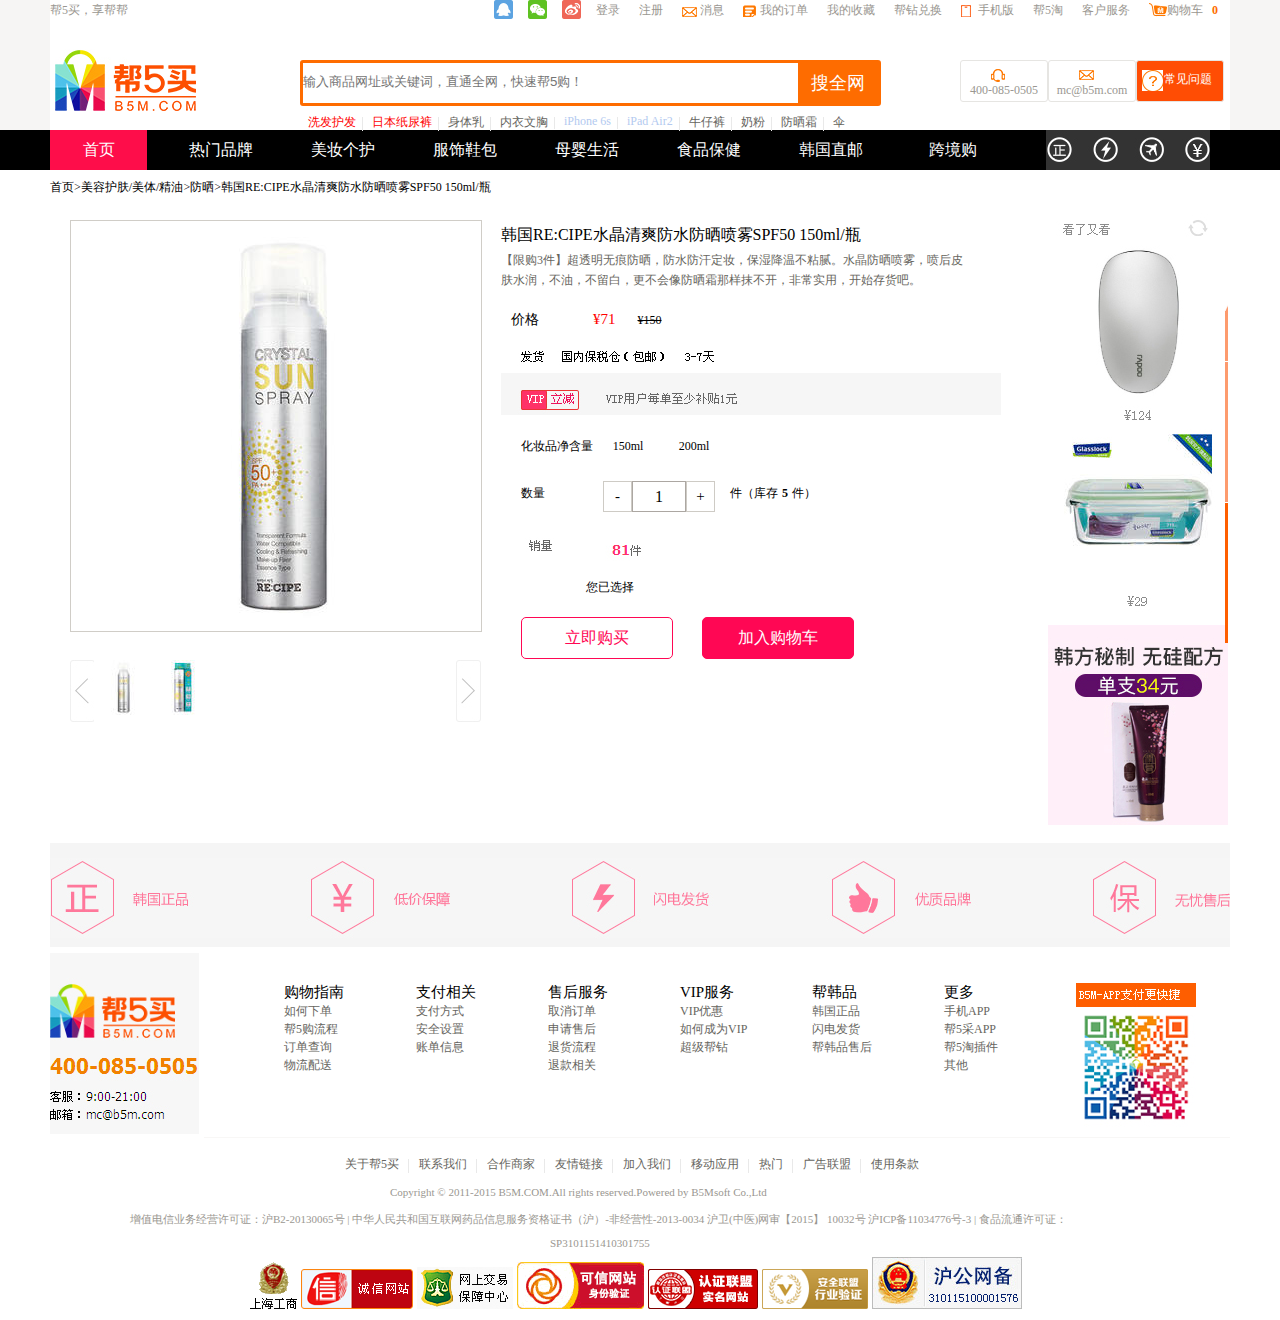
<file: detailpage/html/index.html>
<!DOCTYPE html>
<html>
<head>
	<title>详情页</title>
	<link rel="stylesheet" type="text/css" href="../css/index.css">
</head>
<body style="height: 100%">
	<div class="pop" id="pop" style="display: none;">
		<div class="mid" id="mid">
			<div style="margin-right: 2px;margin-top: 0px;float: right;" onclick="guanbi()">X</div>
			<div style="margin-top: 10px;"><img src="../images/rr11_02.jpg"></div>
			<div style="width: 400px;height: 96px;margin-top: 15px;">
				<div class="fen" style="color: #ff0754;margin-left: 35px;cursor: pointer;" onclick="guanbi()">
					继续购买
				</div>
				<div class="fen" style="background-color: #ff0754;margin-right: 0px;">
					去购物车结算
				</div>
			</div>
		</div>
	</div>
	<div class="coverout">
	<div class="cover">
		<div class="incover" >
			<div class="top">
				<div class="left_addlo">
					<a href="#" style="margin-left: 0;color: #9a9791;font-size: 12px;">帮5买，享帮帮</a>
				</div>
				<div class="right_addlo">
					<a class="topico" style="width: 19px;height: 19px;background: url(../images/common_min.png) 0 -31px;" href="#"></a>
					<a class="topico" style="width:19px;height: 19px;background: url(../images/common_min.png) 0 -53px; " href="#"></a>
					<a class="topico" style="width:19px;height: 19px;background: url(../images/common_min.png) 0 -75px;" href="#"></a>
					<a href="#">登录</a>
					<a href="#">注册</a>
					<a href="#" style="width: 24px;padding-left: 18px;background:url(../images/common_min.png) -4px -113px no-repeat;">消息</a>
					<a href="#" style="padding-left: 17px;background:url(../images/dingdan.jpg) 0px 2px no-repeat;">我的订单</a>
					<a href="#">我的收藏</a>
					<a href="#">帮钻兑换</a>
					<a href="#" style="padding-left: 17px;background: url(../images/phone.png) 0 2px no-repeat">手机版</a>
					<a href="#">帮5淘</a>
					<a href="#">客户服务</a>
					<a href="#" style="padding-left: 18px;background: url(../images/gouwuche.jpg) no-repeat;margin-right: 5px;">购物车</a>
					<span style="font-size: 12px;color: #fe6c00;font-weight: bolder;">0</span>
				</div>
			</div>
			<div class="head">
				<div class="headleft" style="background: url(../images/logo_03.jpg) no-repeat center;">
				</div>
				<div class="headmiddle">
					<div class="middle_top">
						 <input type="text" name="" style="width: 495px;height: 37px; border: none;display: inline-block;float: left;" placeholder="输入商品网址或关键词，直通全网，快速帮5购！">
						 <a href="#" style="width: 80px;height: 40px;background-color: #fe6c00;color: white;font-size: 18px;display: inline-block;float: left;line-height: 40px;text-align: center;">搜全网</a>
					</div>
					<div class="middle_bottom">
						<a href="#" style="padding-left: 8px;">洗发护发</a>
						<a href="#" style="background: url(../images/shuxian.jpg) no-repeat 6px 3px;">日本纸尿裤</a>
						<a href="#" style="background: url(../images/shuxian.jpg) no-repeat 6px 3px;color: #666560;">身体乳</a>
						<a href="#" style="background: url(../images/shuxian.jpg) no-repeat 6px 3px;color: #666560;">内衣文胸</a>
						<a href="#" style="background: url(../images/shuxian.jpg) no-repeat 6px 3px;color: #b3caf0">iPhone 6s</a>
						<a href="#" style="background: url(../images/shuxian.jpg) no-repeat 6px 3px;color: #b3caf0">iPad Air2</a>
						<a href="#" style="background: url(../images/shuxian.jpg) no-repeat 6px 3px;color: #666560;">牛仔裤</a>
						<a href="#" style="background: url(../images/shuxian.jpg) no-repeat 6px 3px;color: #666560;">奶粉</a>
						<a href="#" style="background: url(../images/shuxian.jpg) no-repeat 6px 3px;color: #666560;">防晒霜</a>
						<a href="#" style="background: url(../images/shuxian.jpg) no-repeat 6px 3px;color: #666560;">伞</a>
					</div>
				</div>
				<div class="headright">
					<div  class="case">
						<div class="caseico" style="background: url(../images/common_min.png) -4px -95px no-repeat;">
						</div>
						<div class="caseword">400-085-0505</div>
					</div>
					<div  class="case">
						<div class="caseico" style="background: url(../images/common_min.png) -4px -113px no-repeat;">
						</div>
						<div class="caseword">mc@b5m.com</div>
					</div>
					<div  class="case" style="background-color: #ff4d04;">
						<div style="width: 21px;height: 21px;margin-top: 9px;margin-left: 5px;float: left; background: url(../images/dd_03.jpg) no-repeat;display: inline-block;">
						</div>
						<div class="caseword" style="display: inline-block;margin: 10px 0 0 1px;"><a href="#" style="color: white;">常见问题</a></div>
					</div>
				</div>
			</div>
		</div>
	</div>
	<div class="mainbar">
		<div style="width: 1180px;height: 40px; margin: 0 auto;">
			<div class="se" style="background-color: #fe0d4a;">首页</div>
			<div class="se">热门品牌</div>
			<div class="se">美妆个护</div>
			<div class="se">服饰鞋包</div>
			<div class="se">母婴生活</div>
			<div class="se">食品保健</div>
			<div class="se">韩国直邮</div>
			<div class="se" style="margin-right: 45px;">跨境购</div>
			<div><img src="../images/ff_03.jpg"></div>
		</div>
	</div>
	</div>
	<div class="title">
		首页>美容护肤/美体/精油>防晒>韩国RE:CIPE水晶清爽防水防晒喷雾SPF50 150ml/瓶
	</div>
	<div class="main">
		<div class="mainleft">
			<div class="inleft">
				<div id="boxpic">
					<div class="pic" id="mediumpic">
						<div id="shaw"></div>
					</div>
					<div id="bigpic">
						<img src="../images/bigpp0.jpg" id="Bimg">
					</div>
				</div>
				<div class="introduce">
					<div style="width: 393px;height: 30px;font-size: 16px;line-height: 30px;">韩国RE:CIPE水晶清爽防水防晒喷雾SPF50 150ml/瓶</div>
					<div style="width: 472px;height: 41px;font-size: 12px;color: #676660;line-height: 20px;">【限购3件】超透明无痕防晒，防水防汗定妆，保湿降温不粘腻。水晶防晒喷雾，喷后皮肤水润，不油，不留白，更不会像防晒霜那样抹不开，非常实用，开始存货吧。</div>
					<div style="width: 180px;height: 28px;margin-left: 10px;margin-top: 15px;">
						<div style="font-size: 14px;line-height: 28px;display: inline-block;">价格</div>
						<div style="font-size: 15px;color: #ff0000;margin-left: 50px;display: inline-block;">¥71</div>
						<div style="text-decoration: line-through;font-size: 12px;display: inline-block;margin-left: 18px;">¥150</div>
					</div>
					<div style="width: 500px;height: 72px;">
						<img src="../images/ss_09.jpg">
					</div>
					<div style="width: 244px;height: 35px;margin-left: 20px;margin-top: 25px;">
						<span style="font-size: 12px;">化妆品净含量</span>
						<div class="choice" id="c1" onclick="onc()">
							150ml
						</div>
						<div class="choice" id="c2" onclick="onc2()">
							200ml
						</div>
					</div>
					<div style="width: 320px;height: 40px;margin-top: 15px;margin-left: 20px;">
						<div style="font-size: 12px;display: inline-block;float: left;line-height: 25px;">数量</div>
						<div class="bor" style="margin-left: 58px;cursor:not-allowed;" onclick="minus()">-</div>
						<div class="bor2" id="quantity">1</div>
						<div class="bor" style="cursor:pointer;"onclick="plus()">+</div>
						<div class="bor3"> 件（库存</div>
						<div id="stock">5</div>
						<div class="bor3" style="margin-left: 0px;">件）</div>
					</div>
					<div>
						<img src="../images/oo_03.jpg">
					</div>
					<div style="width: 140px;height: 30px;margin-left: 85px;">
						<div class="alc">
							您已选择
						</div>
						<div id="rl">
							
						</div>
					</div>
					<div style="width: 380px;height: 40px;margin-left: 20px;padding-top: 15px;">
						<div class="fen" style="color: #ff0754">
							立即购买
						</div>
						<div class="fen" style="background-color: #ff0754" onclick="show()">
							加入购物车
						</div>
					</div>
				</div>
			</div>
			<div style="width: 411px;height: 60px;margin-left: 20px;">
				<div style="" class="arrow">
					<img src="../images/spanl.jpg">
				</div>
				<div class="squ" onclick="onpic1()">
					<img src="../images/sp0.jpeg">
				</div>
				<div class="squ" onclick="onpic2()">
					<img src="../images/sp1.jpeg">
				</div>
				<div class="arrow" style="float: right;">
					<img src="../images/spanr.jpg">
				</div>
			</div>
		</div>
		<div class="mainright">
			<img src="../images/ww_07.jpg">
		</div>
	</div>
	<div style="width: 1180px;height: 110px;margin: 0 auto;background: url(../images/a_07.jpg) no-repeat;">
	</div>
	<div class="bottomnav">
		<div class="inbnav">
			<div class="leftside">
				<img src="../images/loginB.jpg">
			</div>
			<div class="rightside">
				<div class="singlebox" style="margin-left: 80px;">
					<span class="wordtitle">购物指南</span><br>
					<a href="#" class="wordnav">如何下单</a><br>
					<a href="#" class="wordnav">帮5购流程</a><br>
					<a href="#" class="wordnav">订单查询</a><br>
					<a href="#" class="wordnav">物流配送</a><br>
				</div>
				<div class="singlebox">
					<span class="wordtitle">支付相关</span><br>
					<a href="#" class="wordnav">支付方式</a><br>
					<a href="#" class="wordnav">安全设置</a><br>
					<a href="#" class="wordnav">账单信息</a><br>
				</div>
				<div class="singlebox">
					<span class="wordtitle">售后服务</span><br>
					<a href="#" class="wordnav">取消订单</a><br>
					<a href="#" class="wordnav">申请售后</a><br>
					<a href="#" class="wordnav">退货流程</a><br>
					<a href="#" class="wordnav">退款相关</a><br>
				</div>
				<div class="singlebox">
					<span class="wordtitle">VIP服务</span><br>
					<a href="#" class="wordnav">VIP优惠</a><br>
					<a href="#" class="wordnav">如何成为VIP</a><br>
					<a href="#" class="wordnav">超级帮钻</a><br>
				</div>
				<div class="singlebox">
					<span class="wordtitle">帮韩品</span><br>
					<a href="#" class="wordnav">韩国正品</a><br>
					<a href="#" class="wordnav">闪电发货</a><br>
					<a href="#" class="wordnav">帮韩品售后</a><br>
				</div>
				<div class="singlebox">
					<span class="wordtitle">更多</span><br>
					<a href="#" class="wordnav">手机APP</a><br>
					<a href="#" class="wordnav">帮5采APP</a><br>
					<a href="#" class="wordnav">帮5淘插件</a><br>
					<a href="#" class="wordnav">其他</a><br>
				</div>
				<div>
					<img src="../images/erweima.jpg" style="padding-top: 30px;">
				</div>
			</div>
		</div>
	</div>
	<div class="sub">
		<div class="line1">
			<a href="#" style="margin-left: 20px;">关于帮5买</a>
			<a href="#" style="background: url(../images/shuxian.jpg) no-repeat 9px 3px;">联系我们</a>
			<a href="#" style="background: url(../images/shuxian.jpg) no-repeat 9px 3px;">合作商家</a>
			<a href="#" style="background: url(../images/shuxian.jpg) no-repeat 9px 3px;">友情链接</a>
			<a href="#" style="background: url(../images/shuxian.jpg) no-repeat 9px 3px;">加入我们</a>
			<a href="#" style="background: url(../images/shuxian.jpg) no-repeat 9px 3px;">移动应用</a>
			<a href="#" style="background: url(../images/shuxian.jpg) no-repeat 9px 3px;">热门</a>
			<a href="#" style="background: url(../images/shuxian.jpg) no-repeat 9px 3px;">广告联盟</a>
			<a href="#" style="background: url(../images/shuxian.jpg) no-repeat 9px 3px;">使用条款</a>
		</div>
		<div class="line2">
			Copyright © 2011-2015 B5M.COM.All rights reserved.Powered by B5Msoft Co.,Ltd
		</div>
		<div class="line3">
			增值电信业务经营许可证：沪B2-20130065号 | 中华人民共和国互联网药品信息服务资格证书（沪）-非经营性-2013-0034 沪卫(中医)网审【2015】 10032号 沪ICP备11034776号-3 | 食品流通许可证：
		</div>
		<div class="line4">
			SP3101151410301755
		</div>
		<div class="line5">
			<img src="../images/bo1.gif">
			<img src="../images/bo2.png">
			<img src="../images/bo3.gif">
			<img src="../images/bo4.png">
			<img src="../images/bo5.png">
			<img src="../images/bo6.png">
			<img src="../images/bo7.png">
		</div>
	</div>
	</div>
</body>
<script type="text/javascript" src="../js/index.js"></script>
</html>
</file>
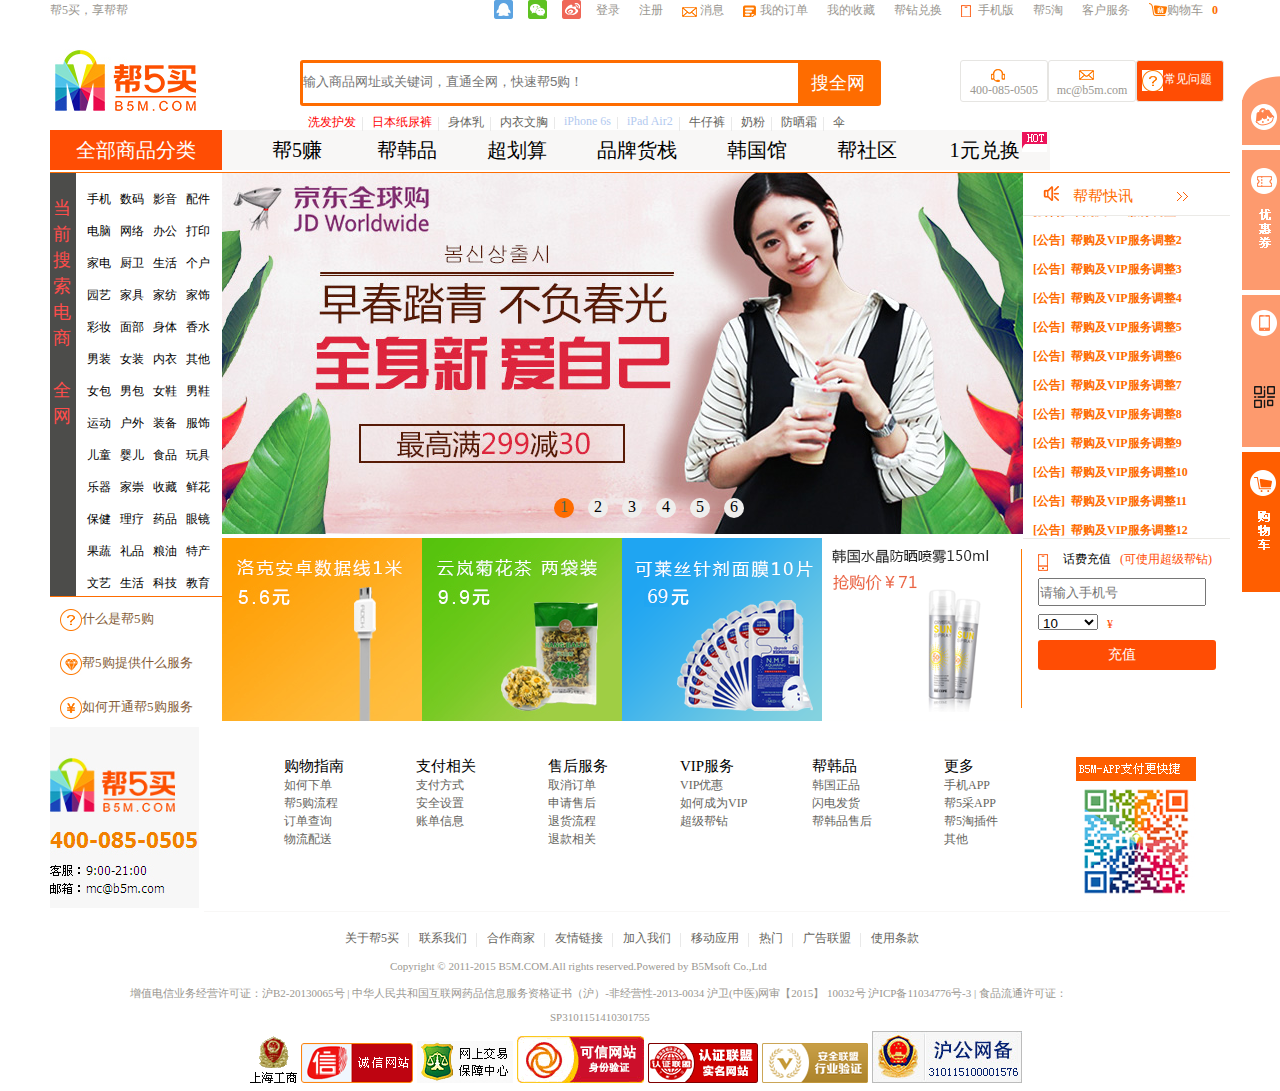
<file: homepage/html/demo.html>
<!DOCTYPE html>
<html>
<head>
	<title>帮5买</title>
	<link rel="stylesheet" type="text/css" href="../css/demo.css">
</head>
<body>
	<div style="width: 1180px;margin: 0 auto;">
	<div class="cover">
		<div class="incover" >
			<div class="top">
				<div class="left_addlo">
					<a href="#" style="margin-left: 0;color: #9a9791;font-size: 12px;">帮5买，享帮帮</a>
				</div>
				<div class="right_addlo">
					<a class="topico" style="width: 19px;height: 19px;background: url(../images/common_min.png) 0 -31px;" href="#"></a>
					<a class="topico" style="width:19px;height: 19px;background: url(../images/common_min.png) 0 -53px; " href="#"></a>
					<a class="topico" style="width:19px;height: 19px;background: url(../images/common_min.png) 0 -75px;" href="#"></a>
					<a href="#">登录</a>
					<a href="#">注册</a>
					<a href="#" style="width: 24px;padding-left: 18px;background:url(../images/common_min.png) -4px -113px no-repeat;">消息</a>
					<a href="#" style="padding-left: 17px;background:url(../images/dingdan.jpg) 0px 2px no-repeat;">我的订单</a>
					<a href="#">我的收藏</a>
					<a href="#">帮钻兑换</a>
					<a href="#" style="padding-left: 17px;background: url(../images/phone.png) 0 2px no-repeat">手机版</a>
					<a href="#">帮5淘</a>
					<a href="#">客户服务</a>
					<a href="#" style="padding-left: 18px;background: url(../images/gouwuche.jpg) no-repeat;margin-right: 5px;">购物车</a>
					<span style="font-size: 12px;color: #fe6c00;font-weight: bolder;">0</span>
				</div>
			</div>
			<div class="head">
				<div class="headleft" style="background: url(../images/logo_03.jpg) no-repeat center;">
				</div>
				<div class="headmiddle">
					<div class="middle_top">
						 <input type="text" name="" style="width: 495px;height: 37px; border: none;display: inline-block;float: left;" placeholder="输入商品网址或关键词，直通全网，快速帮5购！">
						 <a href="#" style="width: 80px;height: 40px;background-color: #fe6c00;color: white;font-size: 18px;display: inline-block;float: left;line-height: 40px;text-align: center;">搜全网</a>
					</div>
					<div class="middle_bottom">
						<a href="#" style="padding-left: 8px;">洗发护发</a>
						<a href="#" style="background: url(../images/shuxian.jpg) no-repeat 6px 3px;">日本纸尿裤</a>
						<a href="#" style="background: url(../images/shuxian.jpg) no-repeat 6px 3px;color: #666560;">身体乳</a>
						<a href="#" style="background: url(../images/shuxian.jpg) no-repeat 6px 3px;color: #666560;">内衣文胸</a>
						<a href="#" style="background: url(../images/shuxian.jpg) no-repeat 6px 3px;color: #b3caf0">iPhone 6s</a>
						<a href="#" style="background: url(../images/shuxian.jpg) no-repeat 6px 3px;color: #b3caf0">iPad Air2</a>
						<a href="#" style="background: url(../images/shuxian.jpg) no-repeat 6px 3px;color: #666560;">牛仔裤</a>
						<a href="#" style="background: url(../images/shuxian.jpg) no-repeat 6px 3px;color: #666560;">奶粉</a>
						<a href="#" style="background: url(../images/shuxian.jpg) no-repeat 6px 3px;color: #666560;">防晒霜</a>
						<a href="#" style="background: url(../images/shuxian.jpg) no-repeat 6px 3px;color: #666560;">伞</a>
					</div>
				</div>
				<div class="headright">
					<div  class="case">
						<div class="caseico" style="background: url(../images/common_min.png) -4px -95px no-repeat;">
						</div>
						<div class="caseword">400-085-0505</div>
					</div>
					<div  class="case">
						<div class="caseico" style="background: url(../images/common_min.png) -4px -113px no-repeat;">
						</div>
						<div class="caseword">mc@b5m.com</div>
					</div>
					<div  class="case" style="background-color: #ff4d04;">
						<div style="width: 21px;height: 21px;margin-top: 9px;margin-left: 5px;float: left; background: url(../images/dd_03.jpg) no-repeat;display: inline-block;">
						</div>
						<div class="caseword" style="display: inline-block;margin: 10px 0 0 1px;"><a href="#" style="color: white;">常见问题</a></div>
					</div>
				</div>
			</div>
			<div class="mainbar">
				<div style="width:172px;background-color: #ff4d04;line-height:40px;font-size: 20px;color: white;text-align: center;display: inline-block;float: left;">
					全部商品分类
				</div>
				<div class="se" style="margin-left: 45px;"><a href="#" style="font-size: 20px;">帮5赚</a></div>
				<div class="se"><a href="#" style="font-size: 20px;">帮韩品</a></div>
				<div class="se"><a href="#" style="font-size: 20px;">超划算</a></div>
				<div style="width: 80px;float: left;display: inline-block;text-align: center;line-height: 40px;margin-right: 50px;"><a href="#" style="font-size: 20px;">品牌货栈</a></div>
				<div class="se"><a href="#" style="font-size: 20px;">韩国馆</a></div>
				<div class="se"><a href="#" style="font-size: 20px;">帮社区</a></div>
				<div style="width: 100px;float: left;display: inline-block;text-align: center;line-height: 40px;">
					<img src="../images/hot.gif" style="float: right;">
					<a href="#" style="font-size: 20px;">1元兑换</a>
				</div>
			</div>
		</div>
	</div>
	<div class="content">
		<div class="sidebar">
			<div class="bartop">
				<div class="top_left">
					<div style="padding-left: 3px;color: #ff4d4b;line-height: 26px;padding-top: 22px;padding-bottom: 26px;">当前搜索电商</div>
					<div style="color: #ff4d4b;line-height: 26px;padding-left: 3px;">全网</div>
				</div>
				<div class="top_right">
					<div style="width: 132px;height: 401px;padding-top: 10px;padding-left: 11px;">
						<a href="#" class="top_rightin">手机</a>
						<a href="#" class="top_rightin">数码</a>
						<a href="#" class="top_rightin">影音</a>
						<a href="#" class="top_rightin">配件</a>
						<a href="#" class="top_rightin">电脑</a>
						<a href="#" class="top_rightin">网络</a>
						<a href="#" class="top_rightin">办公</a>
						<a href="#" class="top_rightin">打印</a>
						<a href="#" class="top_rightin">家电</a>
						<a href="#" class="top_rightin">厨卫</a>
						<a href="#" class="top_rightin">生活</a>
						<a href="#" class="top_rightin">个户</a>
						<a href="#" class="top_rightin">园艺</a>
						<a href="#" class="top_rightin">家具</a>
						<a href="#" class="top_rightin">家纺</a>
						<a href="#" class="top_rightin">家饰</a>
						<a href="#" class="top_rightin">彩妆</a>
						<a href="#" class="top_rightin">面部</a>
						<a href="#" class="top_rightin">身体</a>
						<a href="#" class="top_rightin">香水</a>
						<a href="#" class="top_rightin">男装</a>
						<a href="#" class="top_rightin">女装</a>
						<a href="#" class="top_rightin">内衣</a>
						<a href="#" class="top_rightin">其他</a>
						<a href="#" class="top_rightin">女包</a>
						<a href="#" class="top_rightin">男包</a>
						<a href="#" class="top_rightin">女鞋</a>
						<a href="#" class="top_rightin">男鞋</a>
						<a href="#" class="top_rightin">运动</a>
						<a href="#" class="top_rightin">户外</a>
						<a href="#" class="top_rightin">装备</a>
						<a href="#" class="top_rightin">服饰</a>
						<a href="#" class="top_rightin">儿童</a>
						<a href="#" class="top_rightin">婴儿</a>
						<a href="#" class="top_rightin">食品</a>
						<a href="#" class="top_rightin">玩具</a>
						<a href="#" class="top_rightin">乐器</a>
						<a href="#" class="top_rightin">家崇</a>
						<a href="#" class="top_rightin">收藏</a>
						<a href="#" class="top_rightin">鲜花</a>
						<a href="#" class="top_rightin">保健</a>
						<a href="#" class="top_rightin">理疗</a>
						<a href="#" class="top_rightin">药品</a>
						<a href="#" class="top_rightin">眼镜</a>
						<a href="#" class="top_rightin">果蔬</a>
						<a href="#" class="top_rightin">礼品</a>
						<a href="#" class="top_rightin">粮油</a>
						<a href="#" class="top_rightin">特产</a>
						<a href="#" class="top_rightin">文艺</a>
						<a href="#" class="top_rightin">生活</a>
						<a href="#" class="top_rightin">科技</a>
						<a href="#" class="top_rightin">教育</a>
					</div>
				</div>
			</div>
			<div class="barbot">
				<div class="botin" style="margin-top: 12px;">
					<img src="../images/dd_03.jpg" style="float: left;"><div style="display: block;padding-left: 10px;"><a href="#" style="color: #855d38;font-size: 13px;">什么是帮5购</a></div>
				</div>
				<div class="botin">
					<img src="../images/dd_06.jpg" style="float: left;"><div style="display: block;padding-left: 10px;"><a href="#" style="color: #855d38;font-size: 13px;">帮5购提供什么服务</a></div>
				</div>
				<div class="botin">
					<img src="../images/dd_08.jpg" style="float: left;"><div style="display: block;padding-left: 10px;"><a href="#" style="color: #855d38;font-size: 13px;">如何开通帮5购服务</a></div>
				</div>
			</div>
		</div>
		<div style="width: 801px;height: 550px;display: inline-block;float: left;background-color: white;">
			<div class="box" id="box">
				<div class="slider" id="slider">
					<div class="slide"><img src="../images/bann6.png"></div>
					<div class="slide"><img src="../images/bann1.jpeg"></div>
					<div class="slide"><img src="../images/bann2.jpeg"></div>
					<div class="slide"><img src="../images/bann3.jpeg"></div>
					<div class="slide"><img src="../images/bann4.jpeg"></div>
					<div class="slide"><img src="../images/bann5.jpeg"></div>
					<div class="slide"><img src="../images/bann6.png"></div>
					<div class="slide"><img src="../images/bann1.jpeg"></div>
				</div>
				<div class="arr">
					<img src="../images/spanl.jpg" style="display: inline-block;float: left;opacity: 0;" id="left">
					<img src="../images/spanr.jpg" style="display: inline-block;float: left;margin-left: 751px;opacity: 0;z-index: 100" id="right">
				</div>
				<ul class="navo" id="navo">
					<li class="active">1</li>
					<li>2</li>
					<li>3</li>
					<li>4</li>
					<li>5</li>
					<li>6</li>
				</ul>
			</div>
			<div class="staticpic">
				<img src="../images/1(1).jpg" style="display: inline-block;">
				<img src="../images/2.jpg" style="display: inline-block;">
				<img src="../images/3(1).png" style="display: inline-block;">
				<a href="https://kmeb9.github.io/web2/detailpage/html/index.html"><img src="../images/qqq.png" style="display: inline-block;" ></a>
			</div>
		</div>
		<div class="right_bo" >
			<div id="board">
				<div class="boardtop">
					<div style="margin-top: 13px;margin-left: 20px;display: inline-block;"><img src="../images/ico-notice.png"></div>
					<div style="font-size: 15px;color: #fe6c00;display: inline-block;padding-left: 10px;">帮帮快讯</div>
					<div style="font-size: 15px;color: #fe6c00;display: inline-block;padding-left: 40px;"><img src="../images/jiantou.jpg"></div>
				</div>
				<div id="bobo">
					<div id="no1" style="margin-left: 10px;margin-top: 5px;">
						<a href="#" class="notice">[公告]&nbsp;&nbsp;帮购及VIP服务调整1</a><br>
						<a href="#" class="notice">[公告]&nbsp;&nbsp;帮购及VIP服务调整2</a><br>
						<a href="#" class="notice">[公告]&nbsp;&nbsp;帮购及VIP服务调整3</a><br>
						<a href="#" class="notice">[公告]&nbsp;&nbsp;帮购及VIP服务调整4</a><br>
						<a href="#" class="notice">[公告]&nbsp;&nbsp;帮购及VIP服务调整5</a><br>
						<a href="#" class="notice">[公告]&nbsp;&nbsp;帮购及VIP服务调整6</a><br>
						<a href="#" class="notice">[公告]&nbsp;&nbsp;帮购及VIP服务调整7</a><br>
						<a href="#" class="notice">[公告]&nbsp;&nbsp;帮购及VIP服务调整8</a><br>
						<a href="#" class="notice">[公告]&nbsp;&nbsp;帮购及VIP服务调整9</a><br>
						<a href="#" class="notice">[公告]&nbsp;&nbsp;帮购及VIP服务调整10</a><br>
						<a href="#" class="notice">[公告]&nbsp;&nbsp;帮购及VIP服务调整11</a><br>
						<a href="#" class="notice">[公告]&nbsp;&nbsp;帮购及VIP服务调整12</a><br>
						<a href="#" class="notice">[公告]&nbsp;&nbsp;帮购及VIP服务调整13</a>
					</div>
					<div id="no2" style="margin-left: 10px;"></div>
				</div>
			</div>
			<div class="charge">
				<div class="pay">
				<div>
					<img src="../images/phone.png" style="padding-top: 5px;float: left;">
					<span style="font-size: 12px;padding-left: 15px;padding-top: 5px;">话费充值</span>
					<span style="font-size: 12px;color: #ff4d04;padding-left: 5px;">(可使用超级帮钻)</span>
				</div>
				<div style="margin-top: 10px;">
					<input type="text" name="" placeholder="请输入手机号" style="width: 164px;height: 24px;">
				</div>
				<div  style="margin-top: 8px;">
					<select style="width: 60px;height: 16px;" id="recharge" onchange="showpay()">
						<option>10</option>
						<option>30</option>
						<option>50</option>
						<option>100</option>
					</select>
					<span id="number" style="font-size: 12px;color: #ff4d04;padding-left: 5px;">¥</span>
				</div>
				<div style="margin-top: 8px;width: 178px;height: 30px;background-color: #ff4d04;border-radius: 3px;">
					<a href="#" style="font-size: 14px;color: white;text-align: center;line-height: 30px;padding-left: 70px;">充值</a>
				</div>
			</div>
		</div>
	</div>
	<div class="bottomnav">
		<div class="inbnav">
			<div class="leftside">
				<img src="../images/loginB.jpg">
			</div>
			<div class="rightside">
				<div class="singlebox" style="margin-left: 80px;">
					<span class="wordtitle">购物指南</span><br>
					<a href="#" class="wordnav">如何下单</a><br>
					<a href="#" class="wordnav">帮5购流程</a><br>
					<a href="#" class="wordnav">订单查询</a><br>
					<a href="#" class="wordnav">物流配送</a><br>
				</div>
				<div class="singlebox">
					<span class="wordtitle">支付相关</span><br>
					<a href="#" class="wordnav">支付方式</a><br>
					<a href="#" class="wordnav">安全设置</a><br>
					<a href="#" class="wordnav">账单信息</a><br>
				</div>
				<div class="singlebox">
					<span class="wordtitle">售后服务</span><br>
					<a href="#" class="wordnav">取消订单</a><br>
					<a href="#" class="wordnav">申请售后</a><br>
					<a href="#" class="wordnav">退货流程</a><br>
					<a href="#" class="wordnav">退款相关</a><br>
				</div>
				<div class="singlebox">
					<span class="wordtitle">VIP服务</span><br>
					<a href="#" class="wordnav">VIP优惠</a><br>
					<a href="#" class="wordnav">如何成为VIP</a><br>
					<a href="#" class="wordnav">超级帮钻</a><br>
				</div>
				<div class="singlebox">
					<span class="wordtitle">帮韩品</span><br>
					<a href="#" class="wordnav">韩国正品</a><br>
					<a href="#" class="wordnav">闪电发货</a><br>
					<a href="#" class="wordnav">帮韩品售后</a><br>
				</div>
				<div class="singlebox">
					<span class="wordtitle">更多</span><br>
					<a href="#" class="wordnav">手机APP</a><br>
					<a href="#" class="wordnav">帮5采APP</a><br>
					<a href="#" class="wordnav">帮5淘插件</a><br>
					<a href="#" class="wordnav">其他</a><br>
				</div>
				<div>
					<img src="../images/erweima.jpg" style="padding-top: 30px;">
				</div>
			</div>
		</div>
	</div>
	<div class="sub">
		<div class="line1">
			<a href="#" style="margin-left: 20px;">关于帮5买</a>
			<a href="#" style="background: url(../images/shuxian.jpg) no-repeat 9px 3px;">联系我们</a>
			<a href="#" style="background: url(../images/shuxian.jpg) no-repeat 9px 3px;">合作商家</a>
			<a href="#" style="background: url(../images/shuxian.jpg) no-repeat 9px 3px;">友情链接</a>
			<a href="#" style="background: url(../images/shuxian.jpg) no-repeat 9px 3px;">加入我们</a>
			<a href="#" style="background: url(../images/shuxian.jpg) no-repeat 9px 3px;">移动应用</a>
			<a href="#" style="background: url(../images/shuxian.jpg) no-repeat 9px 3px;">热门</a>
			<a href="#" style="background: url(../images/shuxian.jpg) no-repeat 9px 3px;">广告联盟</a>
			<a href="#" style="background: url(../images/shuxian.jpg) no-repeat 9px 3px;">使用条款</a>
		</div>
		<div class="line2">
			Copyright © 2011-2015 B5M.COM.All rights reserved.Powered by B5Msoft Co.,Ltd
		</div>
		<div class="line3">
			增值电信业务经营许可证：沪B2-20130065号 | 中华人民共和国互联网药品信息服务资格证书（沪）-非经营性-2013-0034 沪卫(中医)网审【2015】 10032号 沪ICP备11034776号-3 | 食品流通许可证：
		</div>
		<div class="line4">
			SP3101151410301755
		</div>
		<div class="line5">
			<img src="../images/bo1.gif">
			<img src="../images/bo2.png">
			<img src="../images/bo3.gif">
			<img src="../images/bo4.png">
			<img src="../images/bo5.png">
			<img src="../images/bo6.png">
			<img src="../images/bo7.png">
		</div>
	</div>
	</div>
</div>
	<div class="sidepop">
		<div id="sidepop1" style="margin-left: 84px;">
			<img src="../images/consult-s.png">
			<img src="../images/xiaobang.png" style="margin-left: 1px;">
		</div>
		<div id="sidepop2" style="width: 123px;background-color: #fd9a6e;"><img src="../images/youhui.png"></div>
		<div id="sidepop3" style="height: 152px;background-color: #fd9a6e;">
			<img src="../images/app.png">
			<img src="../images/serwei.png" style="padding:40px 0 0 12px;">
		</div>
		<div id="sidepop4"><img src="../images/cart.png"></div>
	</div>
</body>
<script type="text/javascript" src="../js/demo.js">
	
</script>
</html>
</file>
<file: detailpage/css/index.css>
*{
	padding: 0;
	margin:0; 
}
ul,ol,li{
	list-style:none;
}
a{
	text-decoration: none;
	color: black;
}
.coverout{
	width: 100%;
	height: 170px;
	background-color: #f6f5f4
}
.cover{
	width: 1180px;
	height: 130px;
	background-color: white;
	top: 0;
	margin: 0 auto;
}
.incover{
	width: 100%;
	height: 170px;
	margin: 0 auto;
}
.top{
	width: 100%;
	height: 30px;
}
.left_addlo{
	width: 444px;
	height: 30px;
	display: block;
	float: left;
}
.right_addlo{
	width: 736px;
	height: 30px;
	display: inline-block;
	float: left;
}
.right_addlo>a{
	margin-right: 15px;
	font-size:12px;
	color: #9a9791;
}
.topico{
	width: 19px;
	height: 19px;
	float: left;
	display: inline-block;
	
}
.head{
	width: 1180px;
	height: 100px;

}
.headleft{
	width: 150px;
	height: 100px;
	float: left;
	display: inline-block;
	margin-right: 100px;
}
.headmiddle{
	width: 580px;
	height: 100px;
	margin-right: 80px;
	float: left;
	display: inline-block;
}
.middle_top{
	width: 575px;
	height: 40px;
	margin-top: 30px; 
	border: 3px solid #fe6c00;
	border-radius: 3px;
	float: left;
}
.middle_bottom{
	width: 580px;
	height: 30px;
	float: left;
}
.middle_bottom>a{
	padding-left: 16px; 
	margin-top: 8px; 
	font-size: 12px;
	color: red;
	float: left;
}
.headright{
	height: 46px;
	width: 270px;
	float: left;
	display: inline-block;
	padding-top: 30px;
}
.case{
	border: 1px solid #e6e5e2;
	border-radius: 3px; 
	width: 86px;
	height: 40px;
	display: inline-block;
	margin: 0;
	padding: 0;
	float: left;

}
.caseico{
	width: 17px;
	height: 17px;
	margin-top: 5px;
	margin-left: 30px;
}
.caseword{
	font-size: 12px;
	color: #9a9791;
	text-align: center;
}
.mainbar{
	width: 100%;
	height: 40px;
	background-color: black;
}
.se{
	width: 97px;
	height: 40px;
	color: white;
	display: inline-block;
	text-align: center;
	line-height: 40px;
	float: left;
	margin-right: 25px;
}
.se:hover{
	background-color: #fe0d4a;
}
.title{
	width: 1180px;
	height: 35px;
	margin: 0 auto;
	font-size: 12px;
	line-height: 35px;
}
.main{
	width: 1180px;height: 638px;margin: 0 auto;
}
.mainleft{
	width: 998px;
	height: 638px;
	float: left;
	display: inline-block;
}
.inleft{
	width: 934px;
	height: 440px;
	margin-top: 15px;
	margin-left: 20px;
}
#boxpic{
	width: 820px;
	height: 410px;
	position: relative;
	float: left;
}
.pic{
	width: 410px;
	height: 410px;
	left: 0;
	top: 0;
	border: 1px solid #d0cdc7;
	background:url(../images/pp0.jpeg) no-repeat;
	float: left;
	position: absolute;
}
#bigpic{
	width: 410px;
	height: 410px;
	overflow: hidden;
	right: 0;
	top: 0;
	border: 1px solid #d0cdc7;
	position: absolute;
	z-index: 2;
	float: left;
	display: none;
}
#shaw{
	width: 100px;
	height: 100px;
	position: absolute;
	background-color: #4b4746;
	opacity: 0.5;
	cursor: move;
	display:none ;
	left: 0;
	top: 0;

}
#Bimg{
	position:absolute;
	left:0;
	top:0;
}
.introduce{
	width: 480px;
	height: 440px;
	margin-left: 20px;
	position: absolute;
	z-index: 1;
	left: 481px;
}
.choice{
	display: inline-block;
	width: 62px;
	height: 30px;
	font-size: 12px;
	text-align: center;
	line-height: 30px;
	cursor: pointer;
}
.bor{
	border: 1px solid #cecbc5;
	width: 27px;
	height: 29px;
	text-align: center;
	line-height: 29px;
	display: inline-block;
	font-size: 15px;
	float: left;
}
.bor2{
	width: 52px;
	height: 29px;
	border: 1px solid #aca7a2;
	display: inline-block;
	float: left;
	text-align: center;
	line-height: 29px;
}
.bor3{
	font-size: 12px;
	display: inline-block;
	margin-left: 15px;
	line-height: 25px;
}
.alc{
	font-size: 12px;
	text-align: center;
	line-height: 30px;
	display: inline-block;
	margin-right: 10px;
}
#rl{
	font-size: 14px;
	color: #ffae00;
	line-height: 30px;
	text-align: center;
	display: inline-block;
}
.fen{
	width: 150px;
	height: 40px;
	border:1px solid #ff0754;
	border-radius: 5px;
	display: inline-block;
	margin-right:25px;
	color: white;
	font-size: 16px;
	text-align: center;
	line-height: 40px;
}
#stock{
	font-weight: bold;
	font-size: 12px;
	display: inline-block;
}
.arrow{
	width: 25px;
	height: 60px;
	display: inline-block;
	float: left;
}
.squ{
	width: 60px;
	height: 60px;
	display: inline-block;
	float: left;
}
.mainright{
	width: 180px;
	height: 638px;
	display: inline-block;
}
.bottomnav{
	width: 1180px;
	height: 185px;
	margin: 0 auto;
}
.inbnav{
	width: 1180px;
	height: 184px;
	margin: 0 auto;
}
.leftside{
	width: 154px;
	height: 184px;
	display: inline-block;
	float: left;
}
.rightside{
	width: 1026px;
	height: 184px;
	display: inline-block;
	float: left;
	border-bottom: 1px solid #f8f7f6;

}
.singlebox{
	width: 132px;
	height: 184px;
	float: left;
	display: inline-block;
	padding-top: 30px;
}
.wordnav{
	line-height: 15px;
	font-size: 12px;
	color: #666560;
}
.wordtitle{
	line-height: 15px;
	font-size: 15px;
}
.sub{
	width: 1180px;
	height: 164px;
	margin: 0 auto;
}
.line1{
	width: 690px;
	height: 30px; 
	margin: 18px 0 0 255px;
}
.line1>a{
	font-size: 12px;
	float: left;
	color:#666560;
	padding-left: 20px;
}
.line2{
	width: 500px;
	height: 26px;
	margin-left: 340px;
	font-size: 11px;
	color: #9a9791;
}
.line3{
	width: 1073px;
	height: 25px;
	margin-left: 80px;
	font-size: 11px;
	color: #9a9791;
}
.line4{
	width: 132px;
	height: 20px;
	margin-left: 500px;
	font-size: 11px;
	color: #9a9791;
}
.line5{
	width: 786px;
	height: 60px;
	margin-left: 200px;
}
.line5>img{
	display: inline-block;
}
.pop{
	background:rgb(220,222,216,0.5);
	width: 100%;
	height:1370px;
	top: 0;
	left: 0;
	z-index: 3;
	position: absolute; 
}
.mid{
	width: 400px;
	height: 230px;
	border: 1px solid #aba9d2;
	background-color: white;
	top: 400px;
	left: 400px;
	position: absolute;
	z-index: 1500;
}
</file>
<file: homepage/css/demo.css>
*{
	padding: 0;
	margin:0; 
}
ul,ol,li{
	list-style:none;
}
a{
	text-decoration: none;
	color: black;
}
.cover{
	height: 170px;
	background-color: white;
	top: 0;
	position:relative;
	z-index: 1000;
}
.incover{
	width: 100%;
	height: 170px;
	margin: 0 auto;
}
.top{
	width: 100%;
	height: 30px;
}
.left_addlo{
	width: 444px;
	height: 30px;
	display: block;
	float: left;
}
.right_addlo{
	width: 736px;
	height: 30px;
	display: inline-block;
	float: left;
}
.right_addlo>a{
	margin-right: 15px;
	font-size:12px;
	color: #9a9791;
}
.topico{
	width: 19px;
	height: 19px;
	float: left;
	display: inline-block;
	
}
.head{
	width: 1180px;
	height: 100px;

}
.headleft{
	width: 150px;
	height: 100px;
	float: left;
	display: inline-block;
	margin-right: 100px;
}
.headmiddle{
	width: 580px;
	height: 100px;
	margin-right: 80px;
	float: left;
	display: inline-block;
}
.middle_top{
	width: 575px;
	height: 40px;
	margin-top: 30px; 
	border: 3px solid #fe6c00;
	border-radius: 3px;
	float: left;
}
.middle_bottom{
	width: 580px;
	height: 30px;
	float: left;
}
.middle_bottom>a{
	padding-left: 16px; 
	margin-top: 8px; 
	font-size: 12px;
	color: red;
	float: left;
}
.headright{
	height: 46px;
	width: 270px;
	float: left;
	display: inline-block;
	padding-top: 30px;
}
.case{
	border: 1px solid #e6e5e2;
	border-radius: 3px; 
	width: 86px;
	height: 40px;
	display: inline-block;
	margin: 0;
	padding: 0;
	float: left;

}
.caseico{
	width: 17px;
	height: 17px;
	margin-top: 5px;
	margin-left: 30px;
}
.caseword{
	font-size: 12px;
	color: #9a9791;
	text-align: center;
}
.mainbar{
	width: 1000px;
	height: 40px;
	background-color: #f8f7f6;
}
.se{
	width: 60px;
	display: inline-block;
	text-align: center;
	line-height: 40px;
	margin-right: 50px;
	float: left;
}
.content{
	width: 1180px;
	height: 550px;
	float: left;
	border-top: 1px solid #fe6c00;
}
.sidebar{
	width: 172px;
	height: 554px;
	float: left;
	display: inline-block;
}
.bartop{
	width: 172px;
	height: 423px;
	border-bottom: 1px solid #fe6c00;
}
.top_left{
	width: 26px;
	height: 423px;
	background-color: #4c4c4a;
	display:inline-block;
	float: left;
	font-size: 18px;
}
.top_right{
	width: 146px;
	height: 423px;
	display: inline-block;
}
.top_rightin{
	width: 28px;
	height: 14px;
	font-size: 12px;
	margin-right: 5px;
	line-height: 32px;

}
.barbot{
	width: 172px;
	height: 131px;	
}
.botin{
	width: 150px;
	height: 30px;
	padding-left: 10px;
	margin-bottom: 14px;
}
.box{
	width: 801px;
	height: 365px;
	position: relative;
	overflow: hidden;
	
}
.slider{
	width: 6408px;
	position: absolute;
	left:-801px;
	z-index: 1;

}
.slide{
	width: 801px;
	overflow: hidden;
	float: left;
}
.arr{
	width: 801px;
	height: 50px;
	margin-top: 135px;
	float: left;
	z-index: 2;
	position: absolute;
}
.navo{
	position: absolute;
	left: 325px;
	bottom: 20px;
	z-index: 2;
}
.navo>li{
	float: left;
	width: 20px;
	height:20px;
	background-color: #efeeec;
	cursor: pointer;
	margin: 0 7px;
	border-radius: 50%;
	text-align: center;
}
.navo .active{
	background-color: #fe6c00;
	color: #476954;
}
.main{
	width: 801px;
	height: 551px;
	background-color: pink;
	
}
.staticpic{
	width: 801px;
	height: 186px;
	font-size: 0px;
}
.right_bo{
	width: 207px;
	height: 550px;
	display: inline-block;
	float: right;
}
#board{
	height: 365px;
	width: 207px;
	border-bottom: 1px solid #ebeae7;
}
#bobo{
	width: 207px;
	height: 323px;
	overflow: hidden;
}
.notice{
	color: #fe6c00;
	font-size: 12px;
	font-weight: bold;
	line-height: 29px;
}
.boardtop{
	width: 207px;
	height: 42px;
	border-bottom: 1px solid #ebeae7;
}
.charge{
	height: 185px;
	width: 207px;
	float: right;
}
.pay{
	width: 180px;
	height: 112px;
	margin-top: 10px;
	margin-left: 15px;
}
.bottomnav{
	width: 1180px;
	height: 185px;
	float: left;
}
.inbnav{
	width: 1180px;
	height: 184px;
	margin: 0 auto;
}
.leftside{
	width: 154px;
	height: 184px;
	display: inline-block;
	float: left;
}
.rightside{
	width: 1026px;
	height: 184px;
	display: inline-block;
	float: left;
	border-bottom: 1px solid #f8f7f6;

}
.singlebox{
	width: 132px;
	height: 184px;
	float: left;
	display: inline-block;
	padding-top: 30px;
}
.wordnav{
	line-height: 15px;
	font-size: 12px;
	color: #666560;
}
.wordtitle{
	line-height: 15px;
	font-size: 15px;
}
.sub{
	width: 1180px;
	height: 164px;
	float: left;
}
.line1{
	width: 690px;
	height: 30px; 
	margin: 18px 0 0 255px;
}
.line1>a{
	font-size: 12px;
	float: left;
	color:#666560;
	padding-left: 20px;
}
.line2{
	width: 500px;
	height: 26px;
	margin-left: 340px;
	font-size: 11px;
	color: #9a9791;
}
.line3{
	width: 1073px;
	height: 25px;
	margin-left: 80px;
	font-size: 11px;
	color: #9a9791;
}
.line4{
	width: 132px;
	height: 20px;
	margin-left: 500px;
	font-size: 11px;
	color: #9a9791;
}
.line5{
	width: 786px;
	height: 60px;
	margin-left: 200px;
}
.line5>img{
	display: inline-block;
}
.sidepop{
	display: inline-block;
	width: 123px;
	float: right;
	position: fixed;
	top: 40px;
	right: 0;
	z-index: 2000;
	overflow: hidden;
}
.sidepop>div{
	overflow: hidden;
	margin-left: 85px;
	margin-bottom: 5px;
	font-size: 0;
}
</file>
